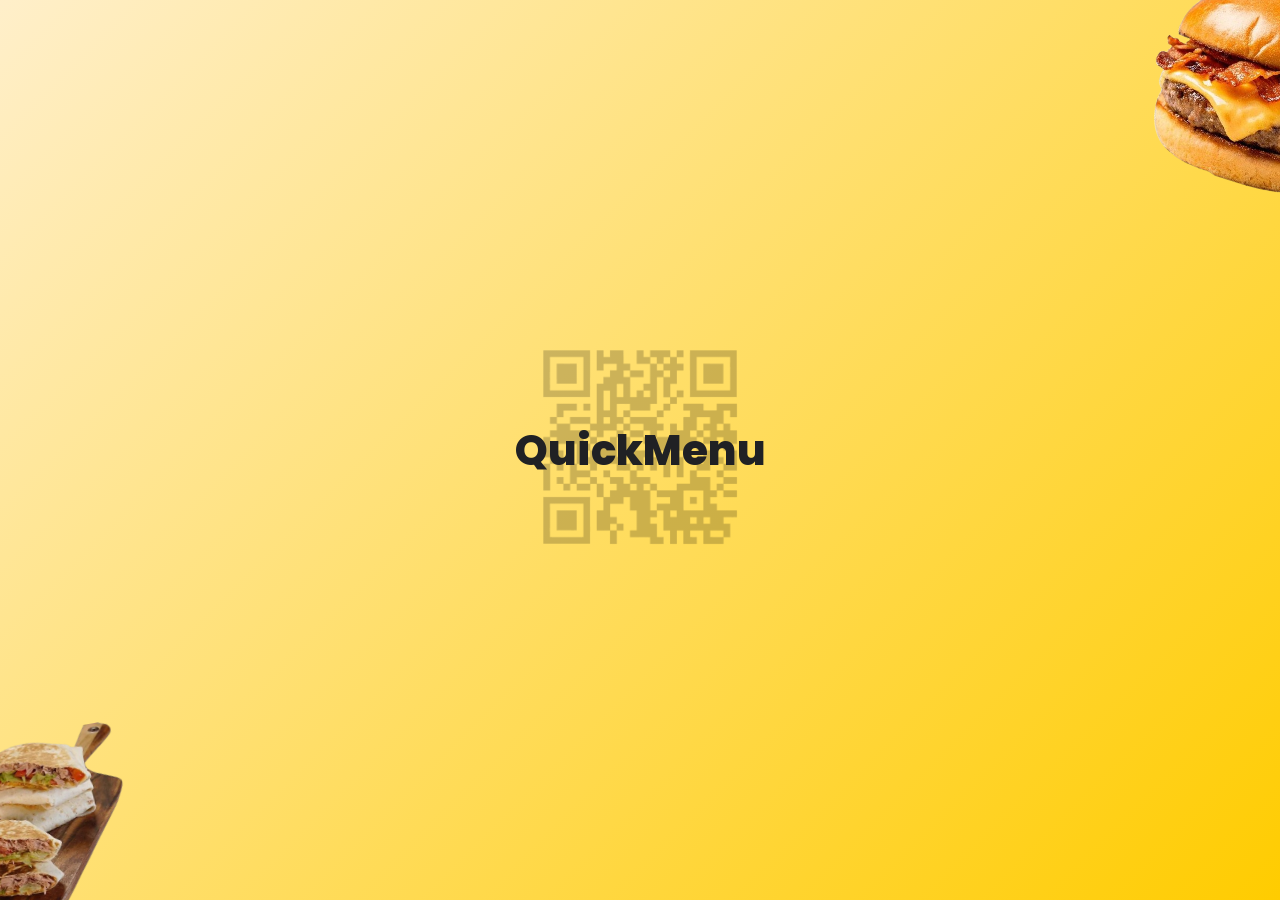
<file: index.html>
<!DOCTYPE html>
<html lang="en">
<head>
  <meta charset="UTF-8">
  <meta name="viewport" content="width=device-width, initial-scale=1.0">
  <title>QuickMenu</title>
  <meta http-equiv="refresh" content="0; url=/Quickmenu/">
  <script>
    window.location.replace('/Quickmenu/');
  </script>
</head>
<body>
  <p>Redirecting to <a href="/Quickmenu/">QuickMenu</a>...</p>
</body>
</html>
</file>
<file: Quickmenu/style.css>
:root {
  --primary-color: #fce752;
  --bg-color: #f7f8fc;
  --card-bg: #ffffff;
  --text-dark: #202124;
  --text-muted: #70757a;
  --text-price: #888888;
  --primary-font: 'Poppins', sans-serif;
}

* {
  box-sizing: border-box;
  margin: 0;
  padding: 0;
  -webkit-tap-highlight-color: transparent;
}

body {
  background-color: var(--bg-color);
  font-family: var(--primary-font);
  min-height: 100vh;
  overflow-x: hidden;
}

#app {
  width: 100%;
  min-height: 100vh;
  position: relative;
  display: flex;
  flex-direction: column;
}

/* ====== Splash Screen ====== */
#splash-screen {
  position: fixed;
  top: 0;
  left: 0;
  width: 100vw;
  height: 100vh;
  background: linear-gradient(135deg, #FFEFCA 0%, #FFCC00 100%);
  display: flex;
  justify-content: center;
  align-items: center;
  z-index: 1000;
  overflow: hidden;
  transition: opacity 0.5s ease-out, visibility 0.5s ease-out;
}

.splash-burger {
  position: absolute;
  top: -5%;
  right: -10%;
  width: 30vh;
  max-width: 350px;
  object-fit: cover;
  transform: rotate(15deg);
}

.splash-taco {
  position: absolute;
  bottom: -5%;
  left: -10%;
  width: 30vh;
  max-width: 350px;
  object-fit: cover;
  transform: rotate(-10deg);
}

.img-float {
  animation: float 4s ease-in-out infinite;
}

.img-float-delayed {
  animation: float 4s ease-in-out 1s infinite;
}

@keyframes float {
  0% { transform: translateY(0px) rotate(15deg); }
  50% { transform: translateY(-15px) rotate(12deg); }
  100% { transform: translateY(0px) rotate(15deg); }
}

.splash-center {
  position: relative;
  text-align: center;
}

.qr-code {
  width: 25vh;
  max-width: 220px;
  height: 25vh;
  max-height: 220px;
  object-fit: contain;
  opacity: 0.2;
}

.logo-text {
  position: absolute;
  top: 50%;
  left: 50%;
  transform: translate(-50%, -50%);
  font-size: min(10vw, 42px);
  font-weight: 800;
  color: var(--text-dark);
  white-space: nowrap;
}

/* ====== Main Content ====== */
#main-content {
  display: flex;
  flex-direction: column;
  width: 100%;
  min-height: 100vh;
  background-color: var(--bg-color);
  animation: fadeIn 0.5s ease-in;
}

@keyframes fadeIn {
  from { opacity: 0; transform: scale(0.98); }
  to { opacity: 1; transform: scale(1); }
}

header {
  padding: 30px 20px 20px 20px;
  display: flex;
  align-items: center;
  justify-content: center;
  background-color: var(--card-bg);
  box-shadow: 0 2px 10px rgba(0,0,0,0.02);
}

.logo {
  font-size: 24px;
  font-weight: 800;
  color: var(--text-dark);
  display: flex;
  align-items: center;
  gap: 8px;
}

.chef-icon {
  width: 28px;
  height: 28px;
}

/* ====== Hero Section ====== */
.hero-section {
  display: flex;
  align-items: center;
  justify-content: space-between;
  background: linear-gradient(135deg, #FFEFCA 0%, #FFCC00 100%);
  border-radius: 0;
  margin: 0 0 30px 0;
  padding: 40px 5%;
  box-shadow: 0 10px 20px rgba(255, 204, 0, 0.2);
  overflow: hidden;
  position: relative;
}

.hero-content {
  flex: 1;
  z-index: 2;
}

.hero-content h1 {
  font-size: 20px;
  font-weight: 800;
  color: var(--text-dark);
  margin-bottom: 8px;
  line-height: 1.2;
}

.hero-content p {
  font-size: 13px;
  color: var(--text-dark);
  font-weight: 500;
  opacity: 0.8;
}

.hero-image {
  width: 120px;
  height: 120px;
  object-fit: contain;
  z-index: 2;
  transform: scale(1.2) translateY(5px) rotate(-10deg);
  transition: transform 0.3s ease;
}

.hero-section:hover .hero-image {
  transform: scale(1.3) translateY(0) rotate(0deg);
}

/* ====== Categories ====== */
.categories-container {
  overflow-x: auto;
  padding: 20px;
  background-color: var(--card-bg);
  -ms-overflow-style: none; 
  scrollbar-width: none;
  box-shadow: 0 4px 15px rgba(0,0,0,0.02);
  display: flex;
  justify-content: center;
}

.categories-container::-webkit-scrollbar {
  display: none;
}

.categories {
  display: flex;
  list-style: none;
  gap: 12px;
  padding-right: 20px;
  margin: 0 auto;
}

.category-tab {
  padding: 10px 24px;
  background-color: var(--bg-color);
  color: var(--text-dark);
  font-weight: 700;
  font-size: 14px;
  border-radius: 30px;
  border: 1px solid #eee;
  cursor: pointer;
  white-space: nowrap;
  transition: all 0.2s ease;
}

.category-tab:hover {
  background-color: #fdfdfd;
  box-shadow: 0 2px 8px rgba(0,0,0,0.05);
}

.category-tab.active {
  background-color: var(--primary-color);
  border-color: var(--primary-color);
  box-shadow: 0 4px 10px rgba(252, 231, 82, 0.4);
}

.category-divider {
  display: none;
}

@media screen and (max-width: 768px) {
  .category-divider {
    display: block;
    height: 1px;
    background-color: #e8e8e8;
    margin: 0 20px 20px 20px;
  }
}

/* ====== Menu ====== */
.menu-container {
  flex: 1;
  padding: 30px 20px;
  scroll-behavior: smooth;
  max-width: 1200px;
  margin: 0 auto;
  width: 100%;
}

.category-title {
  font-size: 24px;
  font-weight: 800;
  color: var(--text-dark);
  margin-bottom: 24px;
  text-transform: capitalize;
}

.grid {
  display: grid;
  grid-template-columns: repeat(2, 1fr);
  gap: 16px;
}

.card {
  background-color: var(--card-bg);
  border-radius: 20px;
  padding: 20px;
  display: flex;
  flex-direction: column;
  box-shadow: 0 4px 15px rgba(0,0,0,0.04);
  border: 1px solid #f0f0f0;
  transition: transform 0.2s ease, box-shadow 0.2s ease;
  animation: slideUp 0.4s ease forwards;
  opacity: 0;
  transform: translateY(20px);
  cursor: pointer;
}

.card:hover {
  transform: translateY(-8px);
  box-shadow: 0 12px 24px rgba(0,0,0,0.08);
}

@keyframes slideUp {
  to {
    opacity: 1;
    transform: translateY(0);
  }
}

.card-img-container {
  flex: 1;
  display: flex;
  justify-content: center;
  align-items: center;
  margin-bottom: 16px;
  min-height: 120px;
}

.card-img {
  max-width: 100%;
  max-height: 120px;
  object-fit: contain;
  filter: drop-shadow(0 6px 12px rgba(0,0,0,0.1));
  transition: transform 0.3s ease;
}

.card:hover .card-img {
  transform: scale(1.05);
}

.card-info {
  display: flex;
  flex-direction: column;
}

.card-title {
  font-size: 14px;
  font-weight: 700;
  color: var(--text-dark);
  margin-bottom: 6px;
}

.card-price {
  font-size: 13px;
  font-weight: 600;
  color: var(--text-price);
}

/* ====== Footer ====== */
.app-footer {
  background-color: #2b2b2b;
  color: #ffffff;
  padding: 40px 20px 20px 20px;
  margin-top: auto;
  text-align: center;
}

.footer-content {
  max-width: 600px;
  margin: 0 auto;
}

.footer-logo {
  font-size: 24px;
  font-weight: 800;
  color: var(--primary-color);
  margin-bottom: 12px;
}

.footer-text {
  font-size: 14px;
  color: #aaaaaa;
  line-height: 1.6;
  margin-bottom: 30px;
}

.footer-bottom {
  border-top: 1px solid #444444;
  padding-top: 20px;
  font-size: 12px;
  color: #888888;
}

/* === Desktop Specific Adjustments === */
@media screen and (min-width: 768px) {
  .hero-section {
    max-width: 100%;
    margin: 0 0 40px 0;
    padding: 80px 10%;
    border-radius: 0;
  }
  
  .hero-content h1 {
    font-size: 48px;
    margin-bottom: 20px;
  }
  
  .hero-content p {
    font-size: 20px;
  }
  
  .hero-image {
    width: 300px;
    height: 300px;
    transform: scale(1.2) translateY(0) rotate(-10deg);
  }

  .categories-container {
    justify-content: center;
  }
  
  .grid {
    grid-template-columns: repeat(auto-fill, minmax(260px, 1fr));
    gap: 30px;
  }
  
  .category-title {
    font-size: 28px;
    margin-bottom: 30px;
  }
  
  .card-img-container {
    min-height: 180px;
  }
  
  .card-img {
    max-height: 160px;
  }
  
  .card-title {
    font-size: 16px;
  }
  
  .card-price {
    font-size: 15px;
  }

  .app-footer {
    padding: 60px 40px 30px 40px;
  }
}

/* === Mobile Specific Adjustments === */
@media screen and (max-width: 480px) {
  header {
    justify-content: flex-start;
  }
  
  .categories-container {
    justify-content: flex-start;
  }
  
  .category-tab {
    padding: 8px 16px;
    font-size: 12px;
  }
  
  .card {
    padding: 12px;
    border-radius: 16px;
  }
  
  .card-img-container {
    min-height: 90px;
    margin-bottom: 10px;
  }
  
  .card-img {
    max-height: 80px;
  }
  
  .card-title {
    font-size: 12px;
  }
  
  .card-price {
    font-size: 11px;
  }
}
</file>
